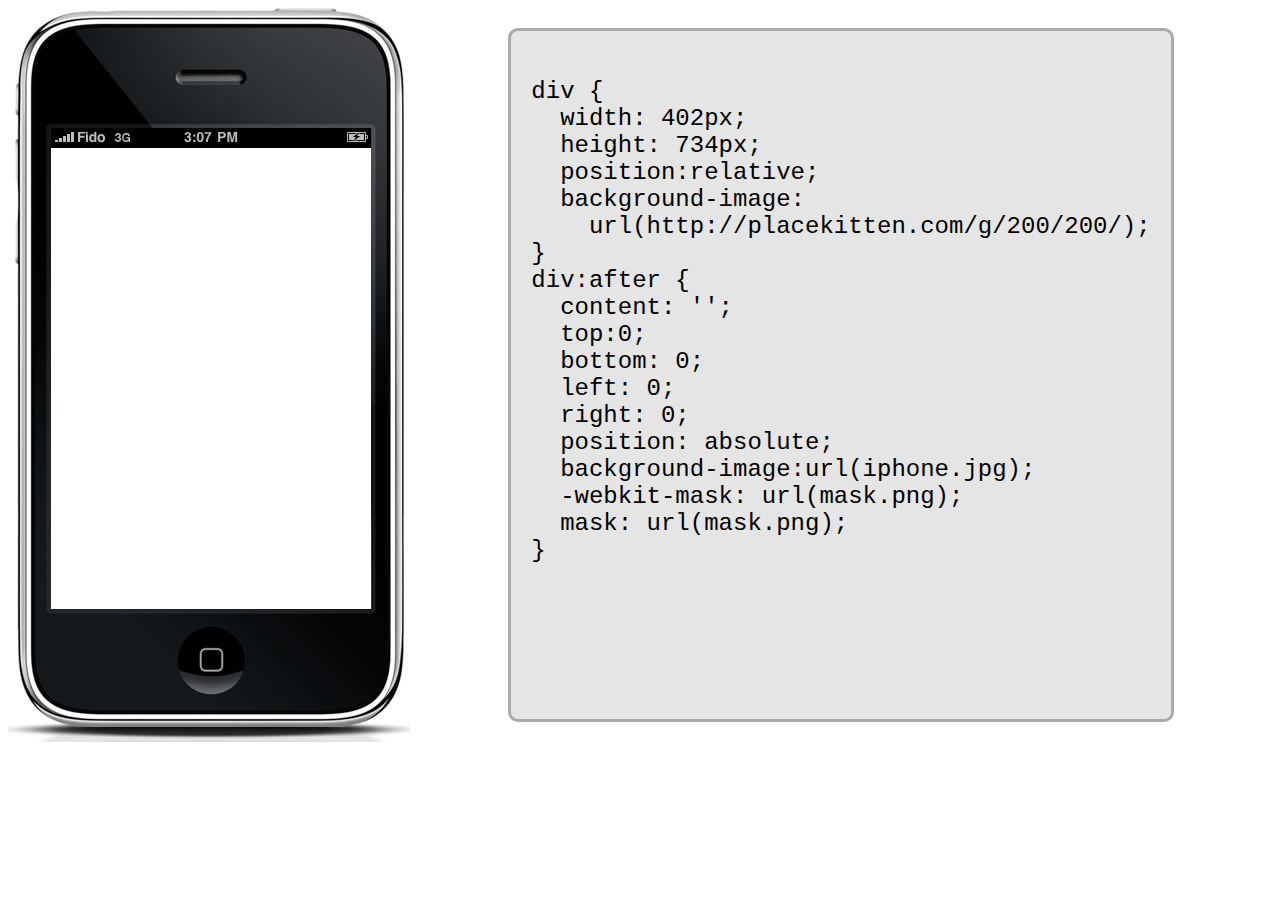
<file: mask/index.html>
<!DOCTYPE HTML>
<html>
<head>
<meta charset="UTF-8">
<title>Masking Example</title>

</head>
<body style="display: flex">
<style contenteditable style="display:block; padding: 20px; font-size: 1.5em; white-space: pre; font-family: monospace; white-space:pre; border-radius: 10px; border: 3px solid #aaa; background-color:rgba(0,0,0,0.1); margin: 20px auto; 	 font-family: Courier, monospace;order:2">
div {	
  width: 402px;
  height: 734px;
  position:relative;
  background-image: 
    url(http://placekitten.com/g/200/200/);
}
div:after {
  content: '';
  top:0;
  bottom: 0;
  left: 0;
  right: 0;
  position: absolute;
  background-image:url(iphone.jpg);
  -webkit-mask: url(mask.png); 
  mask: url(mask.png); 
}</style>
<div></div>
</body>
</html>
</file>
